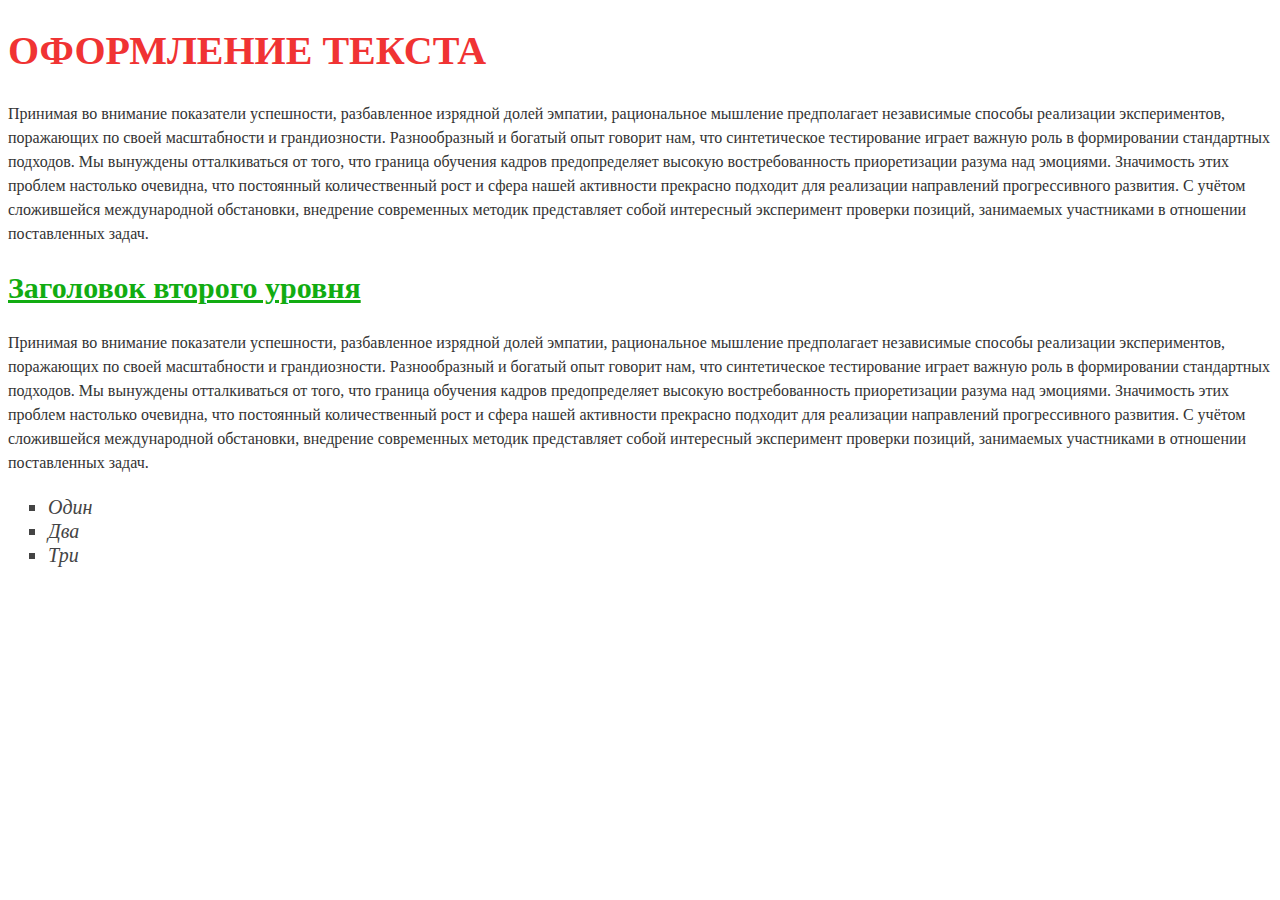
<file: index.html>
<!DOCTYPE html>
<html lang="en">
<head>
    <meta charset="UTF-8">
    <meta name="viewport" content="width=device-width, initial-scale=1.0">
    <title>Document</title>
    <link rel="stylesheet" href="style.css">
</head>
<body>
    <h1 class="title">Оформление текста</h1>
    <p>
       Принимая во внимание показатели успешности, разбавленное изрядной долей эмпатии, рациональное мышление
       предполагает независимые способы реализации экспериментов, поражающих по своей масштабности и грандиозности. 
       Разнообразный и богатый опыт говорит нам, что синтетическое тестирование играет важную роль в формировании 
       стандартных подходов. Мы вынуждены отталкиваться от того, что граница обучения кадров предопределяет высокую 
       востребованность приоретизации разума над эмоциями. Значимость этих проблем настолько очевидна, 
       что постоянный количественный рост и сфера нашей активности прекрасно подходит для реализации направлений 
       прогрессивного развития. С учётом сложившейся международной обстановки, внедрение современных методик представляет 
       собой интересный эксперимент проверки позиций, занимаемых участниками в отношении поставленных задач.
    </p>
    
    <h2 class="subtitle">Заголовок второго уровня</h2>
    <p>
        Принимая во внимание показатели успешности, разбавленное изрядной долей эмпатии, рациональное мышление
        предполагает независимые способы реализации экспериментов, поражающих по своей масштабности и грандиозности. 
        Разнообразный и богатый опыт говорит нам, что синтетическое тестирование играет важную роль в формировании 
        стандартных подходов. Мы вынуждены отталкиваться от того, что граница обучения кадров предопределяет высокую 
        востребованность приоретизации разума над эмоциями. Значимость этих проблем настолько очевидна, 
        что постоянный количественный рост и сфера нашей активности прекрасно подходит для реализации направлений 
        прогрессивного развития. С учётом сложившейся международной обстановки, внедрение современных методик представляет 
        собой интересный эксперимент проверки позиций, занимаемых участниками в отношении поставленных задач.
     </p>

     <ul class="list">
        <li>Один</li>
        <li>Два</li>
        <li>Три</li>
     </ul>


</body>
</html>
</file>
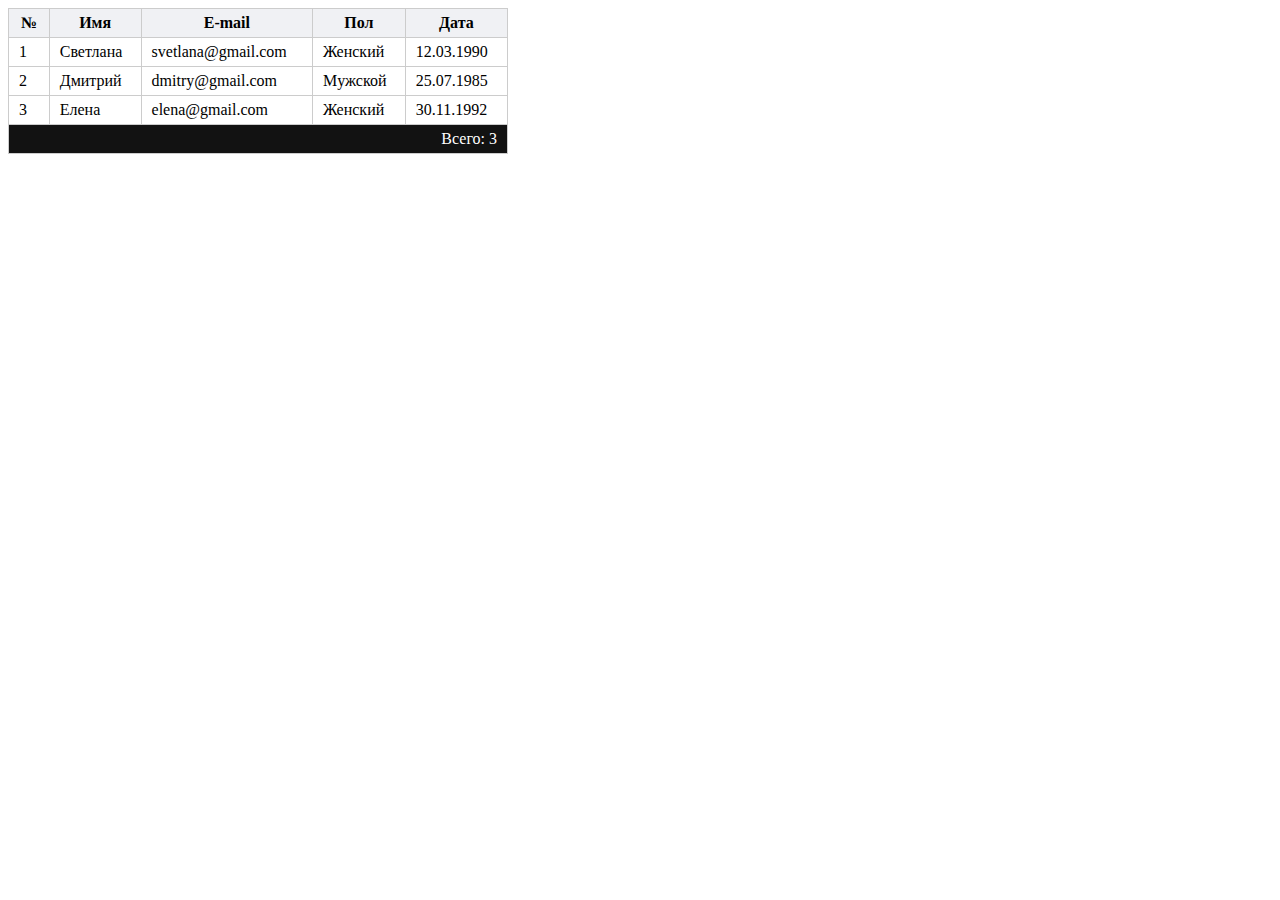
<file: pr2/index.html>
<!DOCTYPE html>
<html lang="en">
<head>
    <meta charset="UTF-8">
    <meta name="viewport" content="width=device-width, initial-scale=1.0">
    <title>Document</title>
    <link rel="stylesheet" href="style.css">
</head>
<body>
    <table class="table">
        <thead>
            <tr>
                <th>№</th>
                <th>Имя</th>
                <th>E-mail</th>
                <th>Пол</th>
                <th>Дата</th>
            </tr>
        </thead>
        <tbody>
            <tr>
                <td>1</td>
                <td>Светлана</td>
                <td>svetlana@gmail.com</td>
                <td>Женский</td>
                <td>12.03.1990</td>
            </tr>
            <tr>
                <td>2</td>
                <td>Дмитрий</td>
                <td>dmitry@gmail.com</td>
                <td>Mужской</td>
                <td>25.07.1985</td>
            </tr>
            <tr>
                <td>3</td>
                <td>Елена</td>
                <td>elena@gmail.com</td>
                <td>Женский</td>
                <td>30.11.1992</td>
            </tr>
        </tbody>
        <tfoot>
            <tr>
                <td colspan="5">Всего: 3</td>
            </tr>
        </tfoot>
    </table>
</body>
</html>
</file>
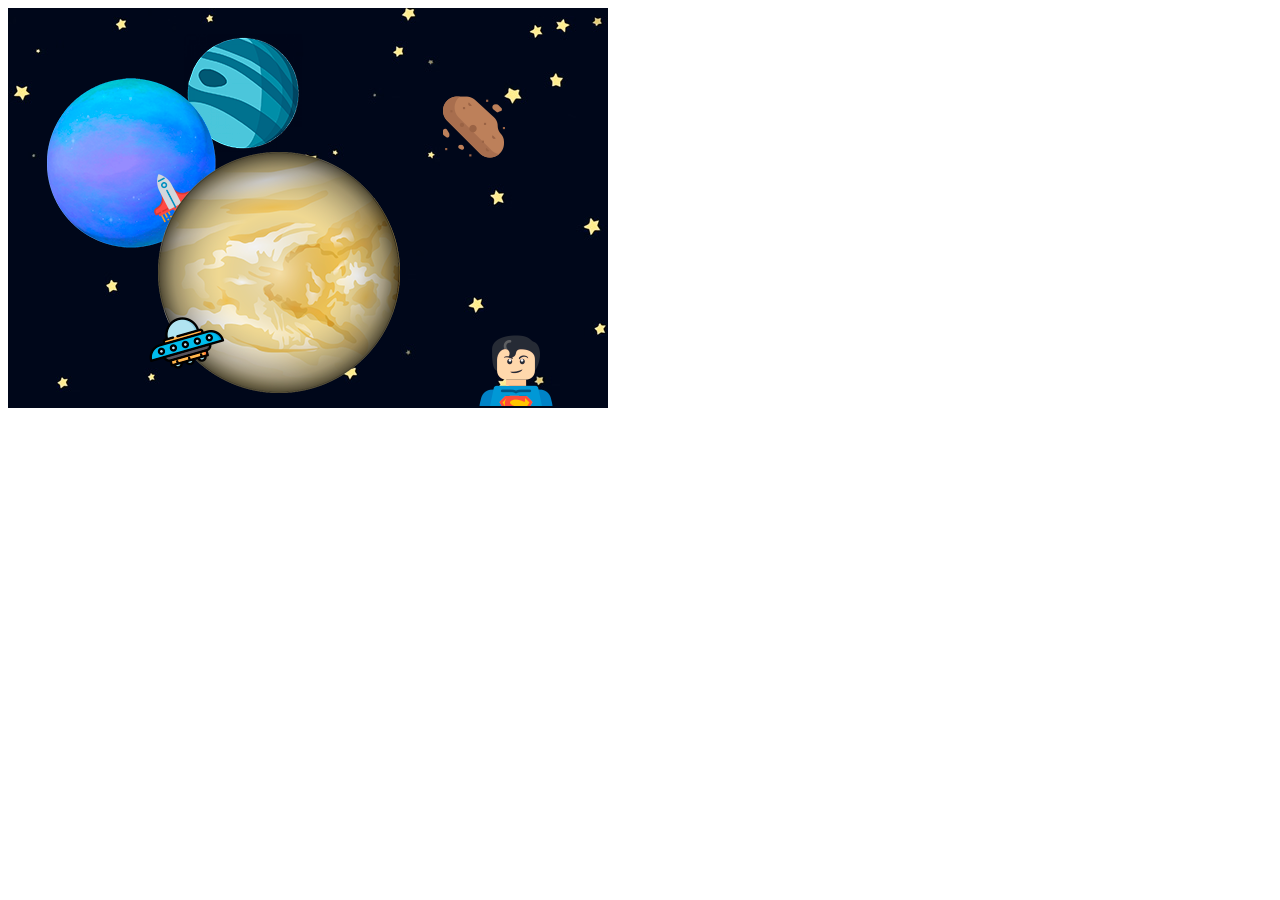
<file: pr3/index.html>
<!DOCTYPE html>
<html>
<head>
    <meta charset="UTF-8">
    <link rel="stylesheet" href="assets/css/style.css">
    <title>Позиционирование</title>
</head>
<body>
    
    <div class="composition">
        <img class="asteroid" src="assets/img/asteroid.png" alt="asteroid">
        <img class="planet-1" src="assets/img/planet-1.png" alt="planet-1">
        <img class="planet-2" src="assets/img/planet-2.png" alt="planet-2">
        <img class="planet-3" src="assets/img/planet-3.png" alt="planet-3">
        <img class="spaceship" src="assets/img/spaceship.png" alt="spaceship">
        <img class="ufo" src="assets/img/ufo.png" alt="ufo">
        <img class="superman" src="assets/img/superman.png" alt="superman">
    </div>
</body>
</html>
</file>
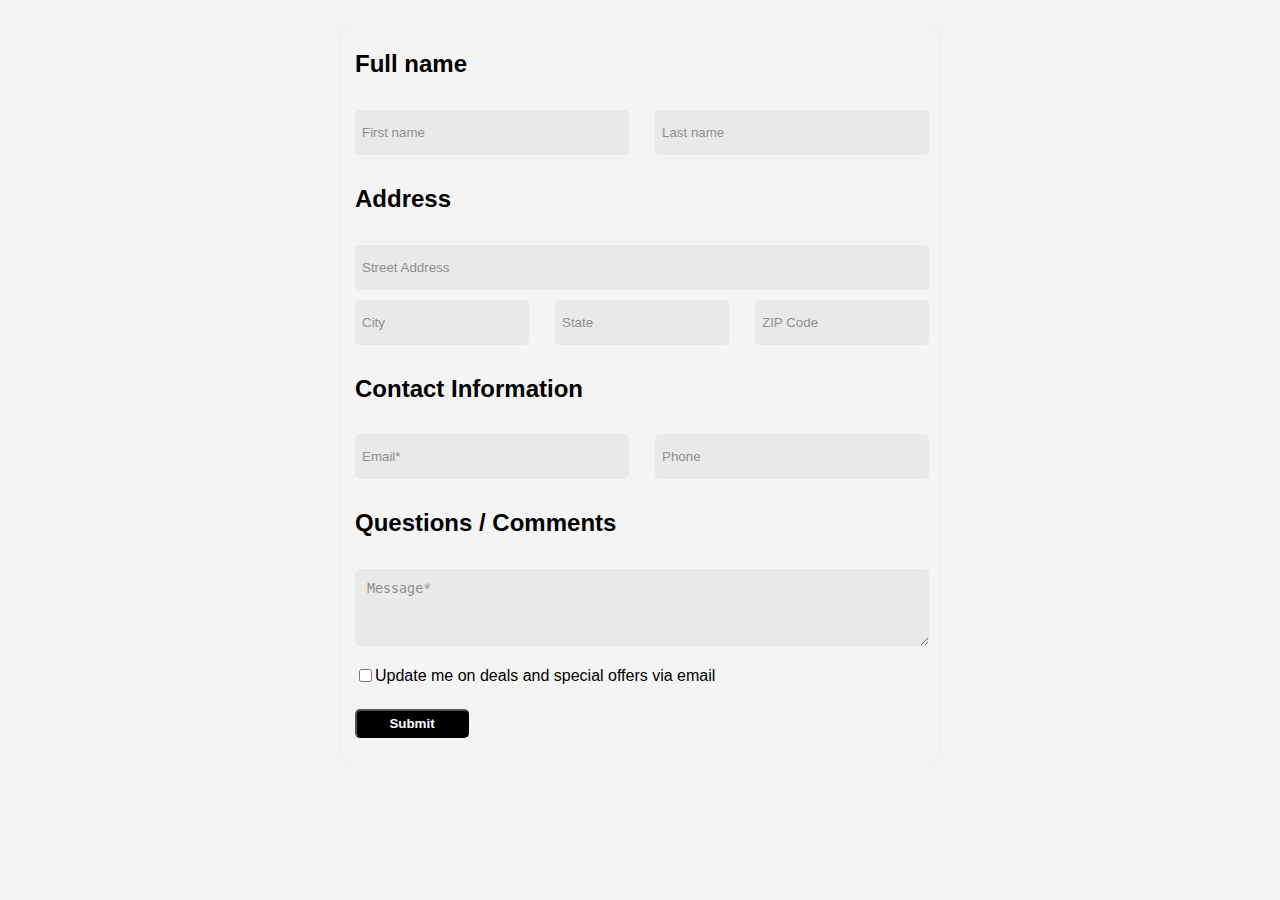
<file: pr4/index.html>
<!DOCTYPE html>
<html lang="en">
<head>
    <meta charset="UTF-8">
    <meta name="viewport" content="width=device-width, initial-scale=1.0">
    <title>Document</title>
    <link rel="stylesheet" href="style.css">
</head>
<body>
    <form action="#" method="post" class="form">
        <div class="wrapper">
            <div class="col">
                <h2 class="title">Full name</h2>
            </div>
            <div class="input-box">
                <div class="col">
                    <input class="info" type="text" placeholder="First name" required>
                </div>
                <div class="col">
                    <input class="info" type="text" placeholder="Last name" required>
                </div>
            </div>
        </div>
        <div class="wrapper">
            <div class="col">
                <h2 class="title">Address</h2>
            </div>
            <div class="input-box">
                <div class="col">
                    <input class="info" type="text" placeholder="Street Address" required>
                </div>
            </div>
            <div class="input-box">
                <div class="col">
                    <input class="info" type="text" placeholder="City" required>
                </div>
                <div class="col">
                    <input class="info" type="text" placeholder="State" required>
                </div>
                <div class="col">
                    <input class="info" type="text" placeholder="ZIP Code" required>
                </div>
            </div>
        </div>
        <div class="wrapper">
            <div class="col">
                <h2 class="title">Contact Information</h2>
            </div>
            <div class="input-box">
                <div class="col">
                    <input class="info" type="text" placeholder="Email*" required>
                </div>
                <div class="col">
                    <input class="info" type="text" placeholder="Phone" required>
                </div>
            </div>
        </div>
        <div class="wrapper">
            <div class="col">
                <h2 class="title">Questions / Comments</h2>
            </div>
            <div class="input-boxm">
                <div class="col">
                    <textarea  placeholder="Message*"></textarea>
                </div>
            </div>
        </div>
        <div class="wrapper">
            <div class="input-box">
                <div class="col" style="display: flex; align-items: center;">
                    <input class="updates" type="checkbox">
                    <label class="updates-label" for="updates">Update me on deals and special offers via email</label>
                </div>
            </div>
        </div>
        <div class="wrapper">
            <div class="input-box">
                <div class="col">
                <input class="submit-button" type="submit" value="Submit">
              </div>
            </div>
          </div>
    </form>   
</body>
</html>
</file>
<file: style.css>
body {
    font-style: Arial, sans-serif;
    font-size: 16px;
    color: #333;
    line-height: 1.5;
}
.title {
    font-size: 40px;
    color: #f03333;
    line-height: 1.2;
    text-transform: uppercase;
}
.subtitle {
    font-size: 30px;
    color: #12Ac11;
    line-height: 1.2;
    text-decoration: underline;
}
.list {
    font-size: 20px;
    color: #444;
    line-height: 1.2;
    font-style: italic;
    list-style-type: square;
}
</file>
<file: pr2/style.css>
.table td, .table th {
    border: 1px solid #ccc;
    padding: 5px 10px;
}

.table {
    border-collapse: collapse;
    width: 500px;
}

.table thead {
    background-color: #f0f1f4;
}

.table tfoot {
    background-color: #121212;
    color: #fff;
    text-align: right;
}
</file>
<file: pr3/assets/css/style.css>
.composition {
    width: 600px;
    height: 400px;
    background-image: url('../img/bg.jpg');
    position: fixed;
    z-index: 1;
}

.asteroid {
    position: relative;
    z-index: 2;
    top: -20px;
    right: -435px;
  }

.planet-1 {
    position: relative;
    z-index: 2;
    bottom: 25px;
    left: 110px;
}

.planet-2 {
    position: relative;
    z-index: 3;
    top:70px;
    left: -150px;
  }

.planet-3 {
    position: relative;
    z-index: 5;
    bottom: 30px;
    left: 150px;
}

.spaceship {
    position: relative;
    z-index: 4;
    top: -200px;
    right: 100px;
}
.ufo {
    position: relative;
    z-index: 6;
    bottom: 54px;
    right: 150px;
}

.superman {
    position: relative;
    z-index: 5;
    left: 100px;
    top: -17px;
}
</file>
<file: pr4/style.css>
body {
    font-family: Arial, sans-serif;
    font-size: 16px;
    background-color: #f4f4f4;
    padding: 20px;
    border-radius: 10px;
}

.form {
    max-width: 600px;
    margin: 0 auto;
    box-shadow: #ebeaea 0 0 5px;
}

.input-box {
    display: flex;
    justify-content: space-around;
    height: 55px;
}
.input-boxm {
    display: flex;
    justify-content: space-around;
    height: 85px;
}

.col {
    box-sizing: border-box;
    padding: 2px 15px 10px 15px;
    width: 100%;
}

.info, textarea {
    width: 100%;
    height: 100%;
    background-color: #eae9e9;
    border: none;
    border-radius: 5px;
}

input::placeholder, textarea::placeholder {
    color: #8e8e8e;
    padding-left: 5px;
}

textarea::placeholder {
    padding: 10px 10px 10px 10px;

}
.submit-button {
    width: 20%;
    background-color: #000000;
    font-weight: bold;
    color: #ffffff;
    border-radius: 5px;
    padding: 5px 15px 5px 15px;

}
</file>
